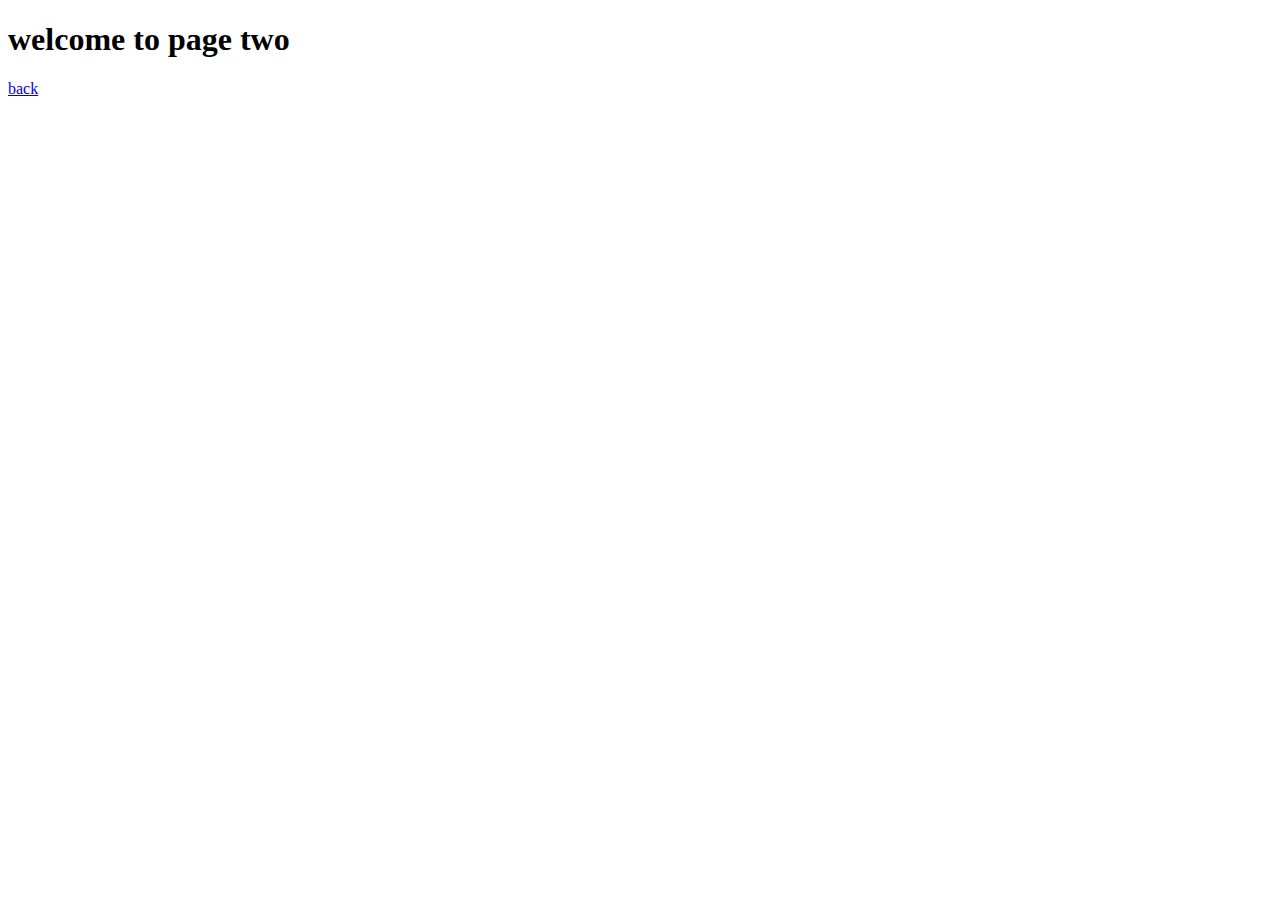
<file: html2.html>
<!DOCTYPE html>
<html>
    <head>
        <title>pagina secundaria en progreso</title>
    </head>
    <body>
        <h1>welcome to page two</h1>
        <a href="index.html">back</a>
    </body>
</html>
</file>
